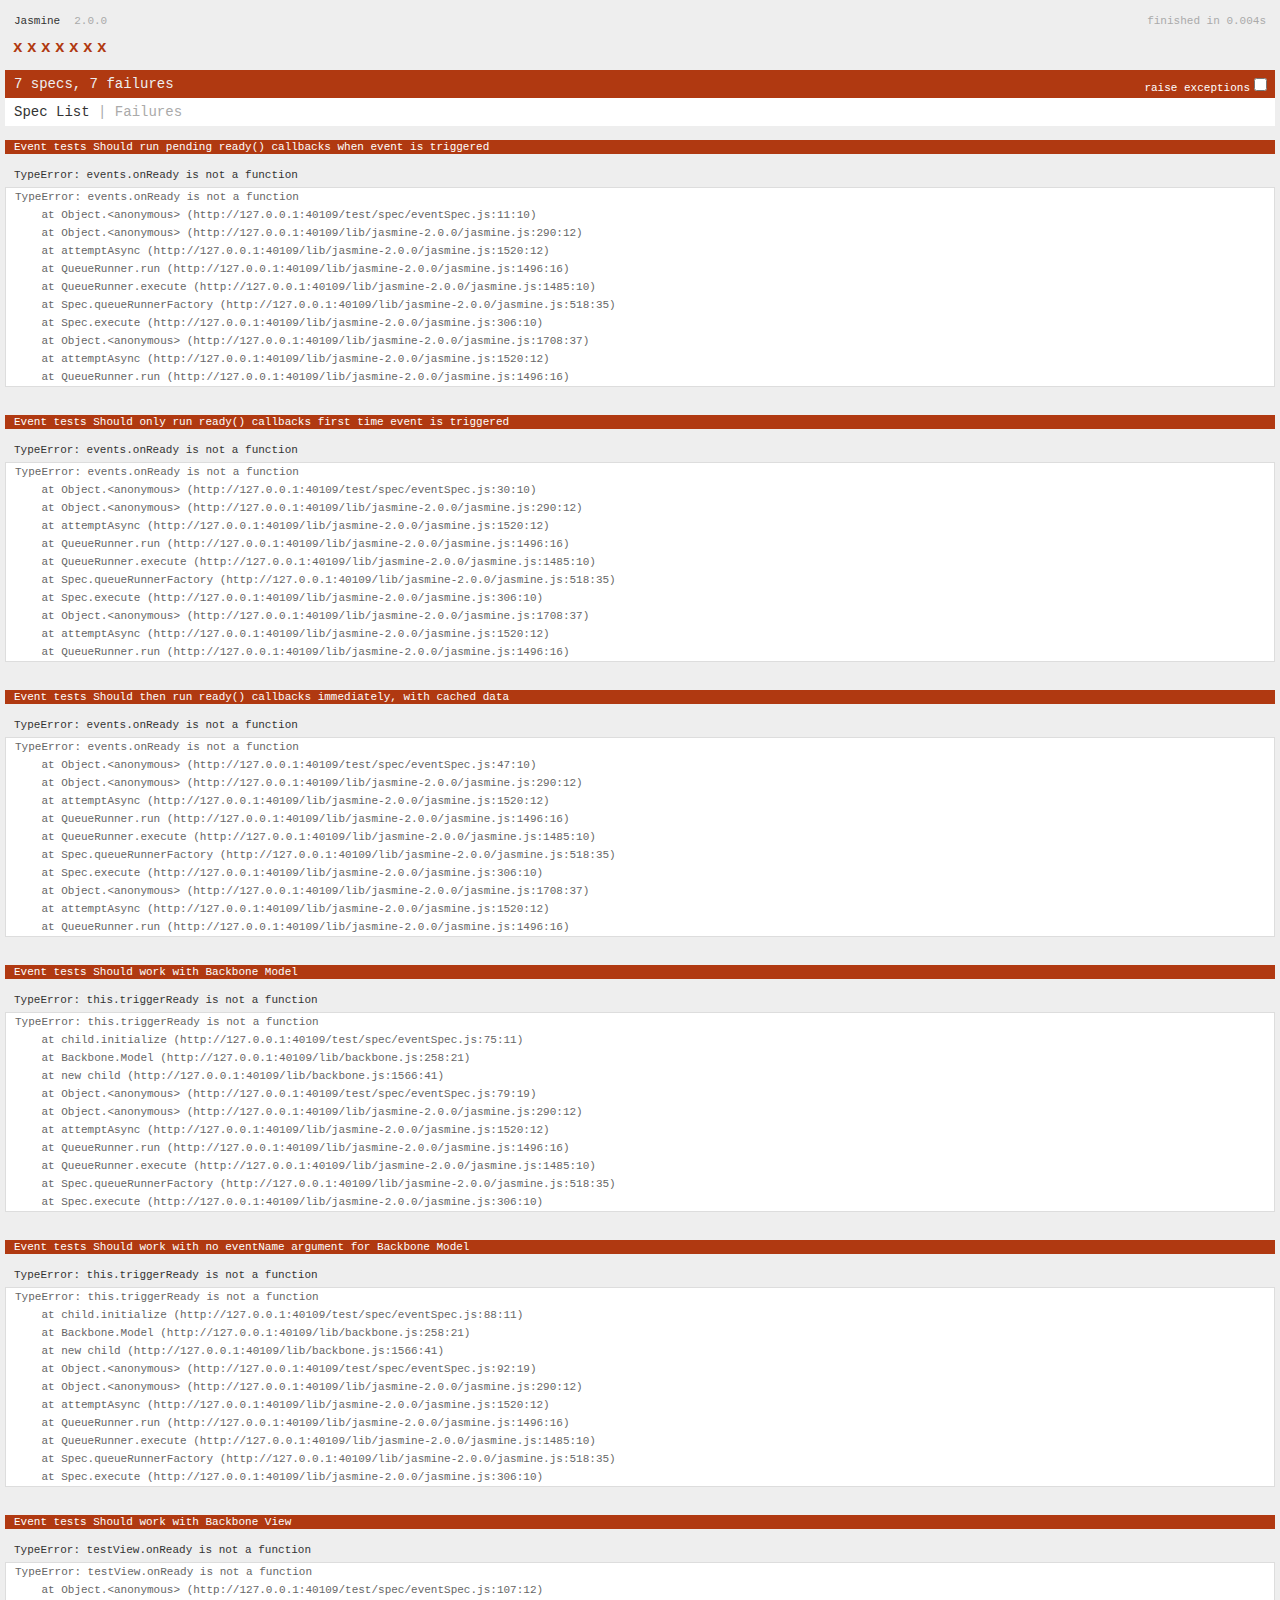
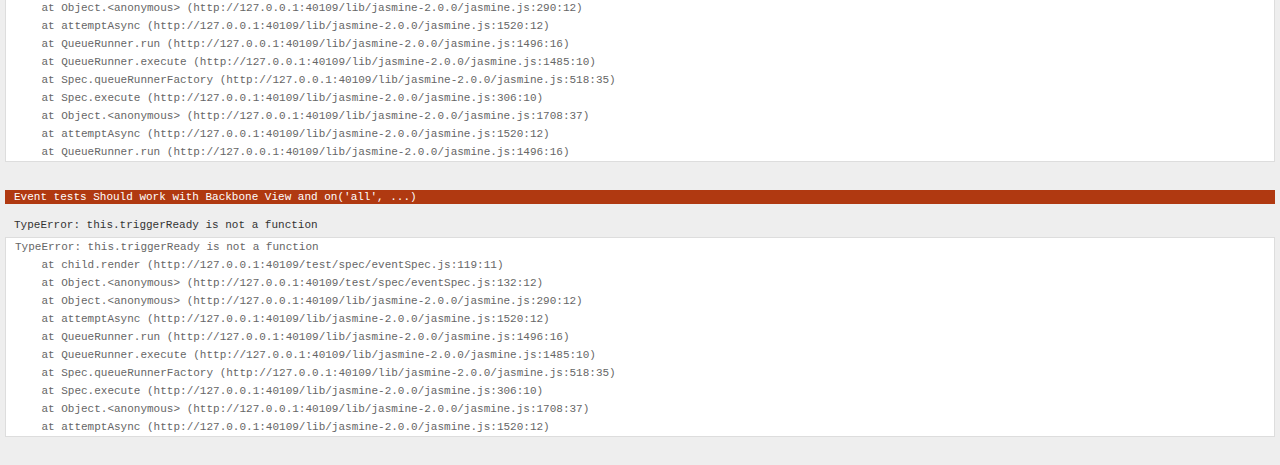
<file: test/index.html>
<!DOCTYPE HTML>
<html>
<head>
<meta http-equiv="Content-Type" content="text/html; charset=UTF-8">
<title> Test </title>

<link rel="shortcut icon" type="image/png" href="../lib/jasmine-2.0.0/jasmine_favicon.png">
<link rel="stylesheet" type="text/css" href="../lib/jasmine-2.0.0/jasmine.css">

<script src="../lib/jasmine-2.0.0/jasmine.js"></script>
<script src="../lib/jasmine-2.0.0/jasmine-html.js"></script>
<script src="../lib/jasmine-2.0.0/boot.js"></script>
<script src="../lib/jquery.min.js"></script>
<script src="../lib/underscore.js"></script>
<script src="../lib/backbone.js"></script>

<!-- JS -->
<script src="../Backbone.Events.onready.js"></script>
<script src="spec/eventSpec.js"></script>

</head>
<body>

</body>
</html>
</file>
<file: lib/jasmine-2.0.0/jasmine.css>
body { background-color: #eeeeee; padding: 0; margin: 5px; overflow-y: scroll; }

.html-reporter { font-size: 11px; font-family: Monaco, "Lucida Console", monospace; line-height: 14px; color: #333333; }
.html-reporter a { text-decoration: none; }
.html-reporter a:hover { text-decoration: underline; }
.html-reporter p, .html-reporter h1, .html-reporter h2, .html-reporter h3, .html-reporter h4, .html-reporter h5, .html-reporter h6 { margin: 0; line-height: 14px; }
.html-reporter .banner, .html-reporter .symbol-summary, .html-reporter .summary, .html-reporter .result-message, .html-reporter .spec .description, .html-reporter .spec-detail .description, .html-reporter .alert .bar, .html-reporter .stack-trace { padding-left: 9px; padding-right: 9px; }
.html-reporter .banner .version { margin-left: 14px; }
.html-reporter #jasmine_content { position: fixed; right: 100%; }
.html-reporter .version { color: #aaaaaa; }
.html-reporter .banner { margin-top: 14px; }
.html-reporter .duration { color: #aaaaaa; float: right; }
.html-reporter .symbol-summary { overflow: hidden; *zoom: 1; margin: 14px 0; }
.html-reporter .symbol-summary li { display: inline-block; height: 8px; width: 14px; font-size: 16px; }
.html-reporter .symbol-summary li.passed { font-size: 14px; }
.html-reporter .symbol-summary li.passed:before { color: #5e7d00; content: "\02022"; }
.html-reporter .symbol-summary li.failed { line-height: 9px; }
.html-reporter .symbol-summary li.failed:before { color: #b03911; content: "x"; font-weight: bold; margin-left: -1px; }
.html-reporter .symbol-summary li.disabled { font-size: 14px; }
.html-reporter .symbol-summary li.disabled:before { color: #bababa; content: "\02022"; }
.html-reporter .symbol-summary li.pending { line-height: 17px; }
.html-reporter .symbol-summary li.pending:before { color: #ba9d37; content: "*"; }
.html-reporter .exceptions { color: #fff; float: right; margin-top: 5px; margin-right: 5px; }
.html-reporter .bar { line-height: 28px; font-size: 14px; display: block; color: #eee; }
.html-reporter .bar.failed { background-color: #b03911; }
.html-reporter .bar.passed { background-color: #a6b779; }
.html-reporter .bar.skipped { background-color: #bababa; }
.html-reporter .bar.menu { background-color: #fff; color: #aaaaaa; }
.html-reporter .bar.menu a { color: #333333; }
.html-reporter .bar a { color: white; }
.html-reporter.spec-list .bar.menu.failure-list, .html-reporter.spec-list .results .failures { display: none; }
.html-reporter.failure-list .bar.menu.spec-list, .html-reporter.failure-list .summary { display: none; }
.html-reporter .running-alert { background-color: #666666; }
.html-reporter .results { margin-top: 14px; }
.html-reporter.showDetails .summaryMenuItem { font-weight: normal; text-decoration: inherit; }
.html-reporter.showDetails .summaryMenuItem:hover { text-decoration: underline; }
.html-reporter.showDetails .detailsMenuItem { font-weight: bold; text-decoration: underline; }
.html-reporter.showDetails .summary { display: none; }
.html-reporter.showDetails #details { display: block; }
.html-reporter .summaryMenuItem { font-weight: bold; text-decoration: underline; }
.html-reporter .summary { margin-top: 14px; }
.html-reporter .summary ul { list-style-type: none; margin-left: 14px; padding-top: 0; padding-left: 0; }
.html-reporter .summary ul.suite { margin-top: 7px; margin-bottom: 7px; }
.html-reporter .summary li.passed a { color: #5e7d00; }
.html-reporter .summary li.failed a { color: #b03911; }
.html-reporter .summary li.pending a { color: #ba9d37; }
.html-reporter .description + .suite { margin-top: 0; }
.html-reporter .suite { margin-top: 14px; }
.html-reporter .suite a { color: #333333; }
.html-reporter .failures .spec-detail { margin-bottom: 28px; }
.html-reporter .failures .spec-detail .description { background-color: #b03911; }
.html-reporter .failures .spec-detail .description a { color: white; }
.html-reporter .result-message { padding-top: 14px; color: #333333; white-space: pre; }
.html-reporter .result-message span.result { display: block; }
.html-reporter .stack-trace { margin: 5px 0 0 0; max-height: 224px; overflow: auto; line-height: 18px; color: #666666; border: 1px solid #ddd; background: white; white-space: pre; }
</file>
